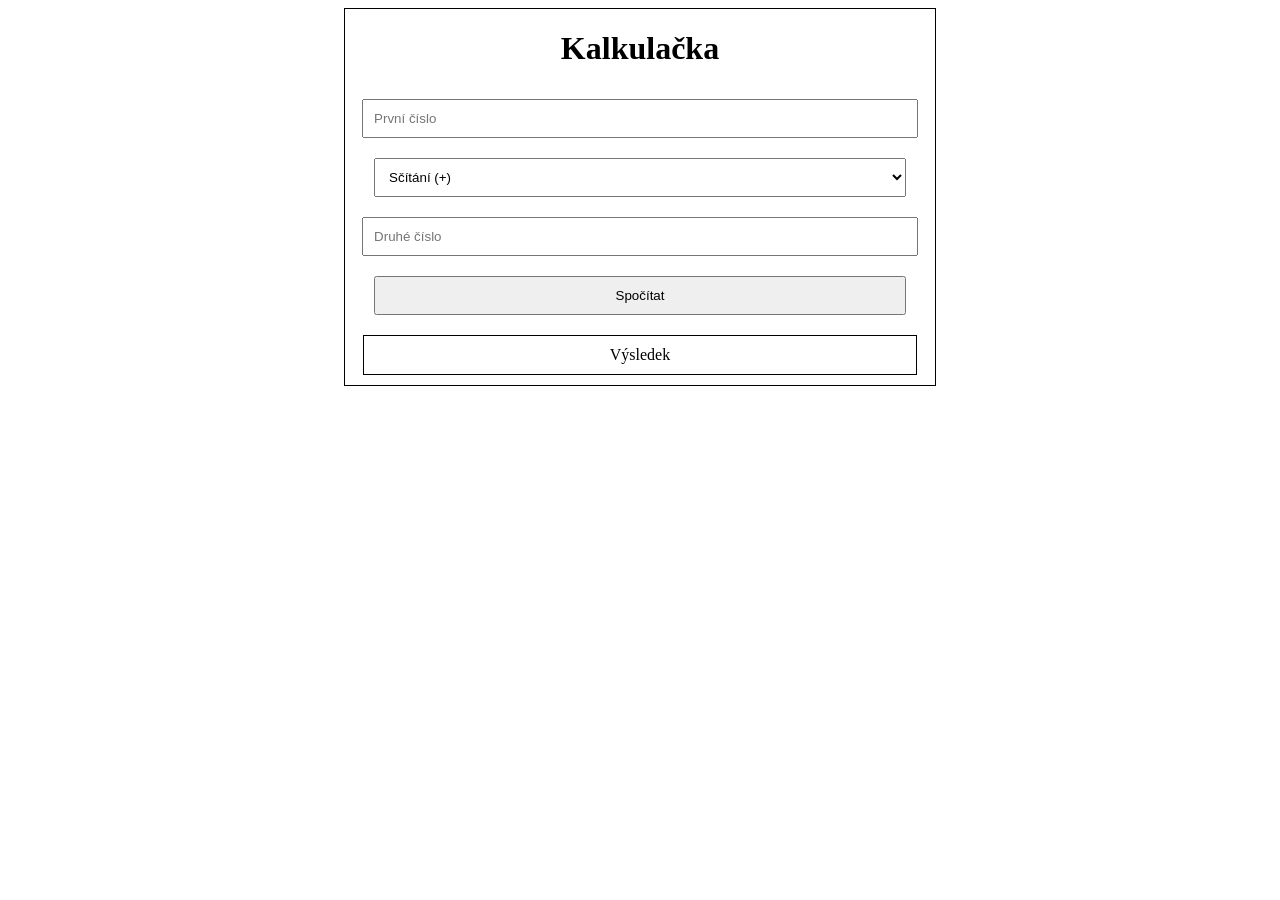
<file: index.html>
<!DOCTYPE html>
<html lang="cs">
<head>
    <meta charset="UTF-8">
    <meta name="viewport" content="width=device-width, initial-scale=1.0">
    <title>Kalkulačka</title>
    <link rel="stylesheet" href="style.css">
    <link rel="manifest" href="manifest.json">
    <script src="app.js"></script>
</head>
<body>
    <div class="calculator">
        <h1>Kalkulačka</h1>
        <form id="calcForm">
            <input type="number" id="operand1" placeholder="První číslo" required>
            <select id="operation">
                <option value="add">Sčítání (+)</option>
                <option value="subtract">Odčítání (-)</option>
                <option value="multiply">Násobení (×)</option>
                <option value="divide">Dělení (÷)</option>
            </select>
            <input type="number" id="operand2" placeholder="Druhé číslo" required>
            <button type="button" onclick="calculate()">Spočítat</button>
        </form>
        <div id="result">Výsledek</div>
    </div>
</body>
</html>
</file>
<file: style.css>
body {
    display: flex;
    justify-content: center;
    align-items: center;
}

.calculator {
    text-align: center;
    border: 1px solid black;
    justify-content: center;
}


input, select, button {
    width: 90%;
    margin: 10px auto;
    padding: 10px;
}

#result {
    width: 90%;
    margin: 10px auto;
    padding: 10px;
    border: 1px solid black;
}
</file>
